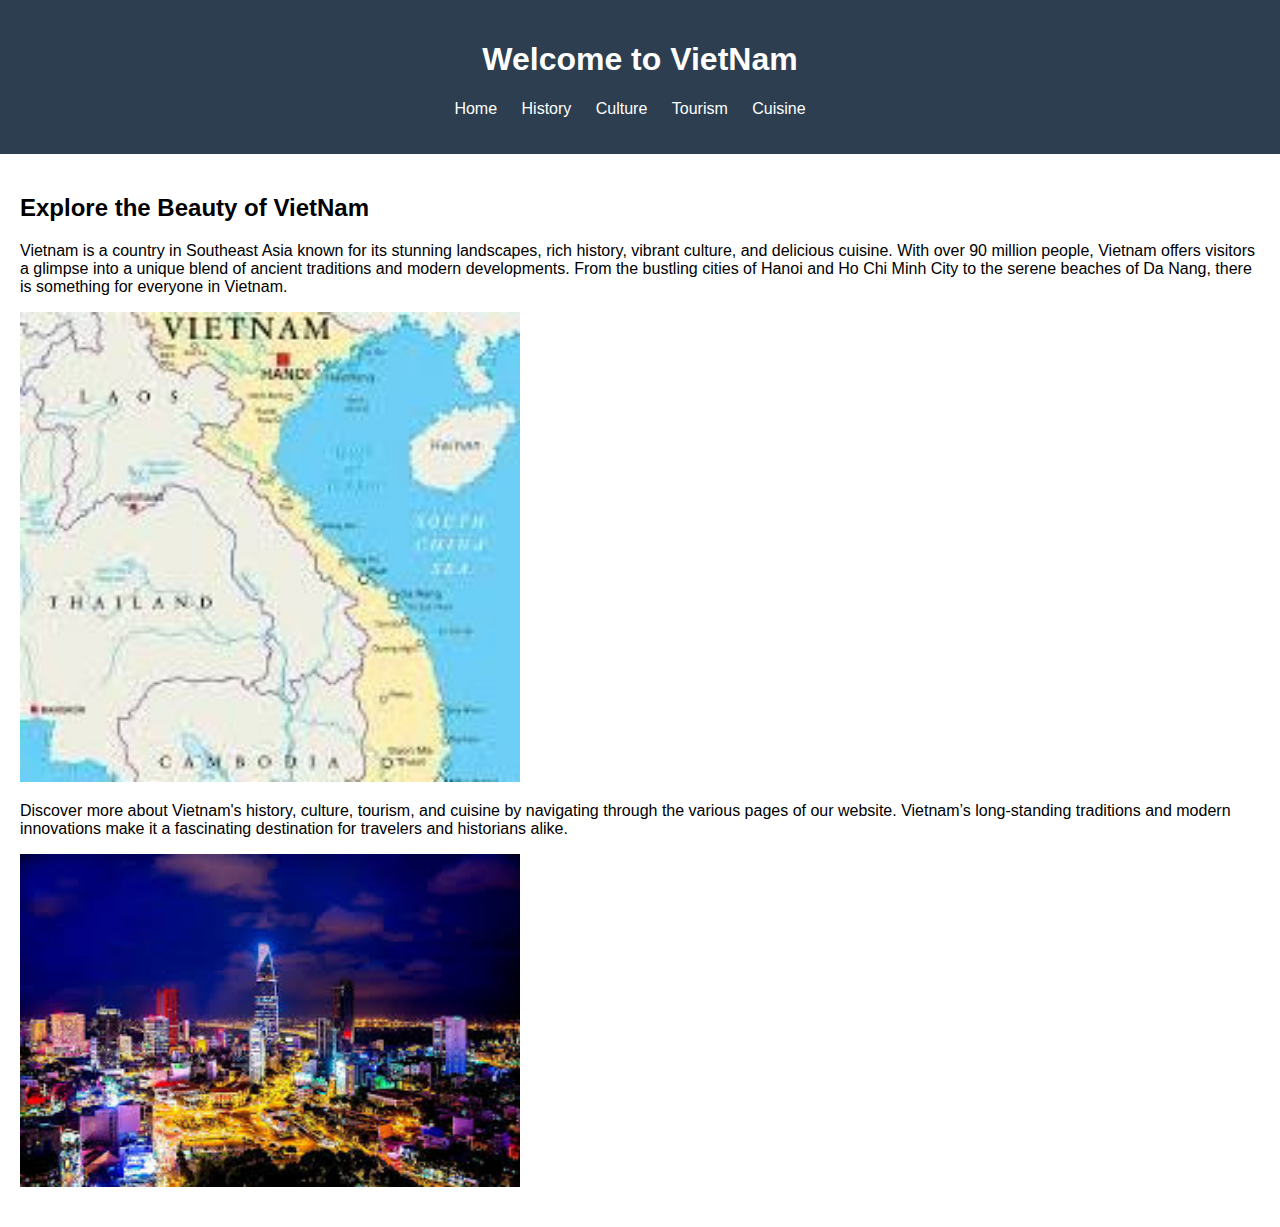
<file: index.html>
<!DOCTYPE html>
<html lang="en">
<head>
    <meta charset="UTF-8">
    <meta name="viewport" content="width=device-width, initial-scale=1.0">
    <title>Welcome to VietNam</title>
    <link rel="stylesheet" href="style.css">
</head>
<body>
    <header>
        <h1>Welcome to VietNam</h1>
        <nav>
            <ul>
                <li><a href="index.html">Home</a></li>
                <li><a href="history.html">History</a></li>
                <li><a href="culture.html">Culture</a></li>
                <li><a href="tourism.html">Tourism</a></li>
                <li><a href="cuisine.html">Cuisine</a></li>
            </ul>
        </nav>
    </header>

    <section>
        <h2>Explore the Beauty of VietNam</h2>
        <p>Vietnam is a country in Southeast Asia known for its stunning landscapes, rich history, vibrant culture, and delicious cuisine. With over 90 million people, Vietnam offers visitors a glimpse into a unique blend of ancient traditions and modern developments. From the bustling cities of Hanoi and Ho Chi Minh City to the serene beaches of Da Nang, there is something for everyone in Vietnam.</p>
        <img src="picture/viet-nammap.jpg" alt="Map of Vietnam" width="500px">
        <p>Discover more about Vietnam's history, culture, tourism, and cuisine by navigating through the various pages of our website. Vietnam’s long-standing traditions and modern innovations make it a fascinating destination for travelers and historians alike.</p>
        <img src="picture/viet-namcity.jpg" alt="Vietnam City View" width="500px">
        <p>                                                             </p>

    </section>

    <!-- <footer>
        <p>&copy; 2024 Explore Vietnam</p>
    </footer> -->
</body>
</html>
</file>
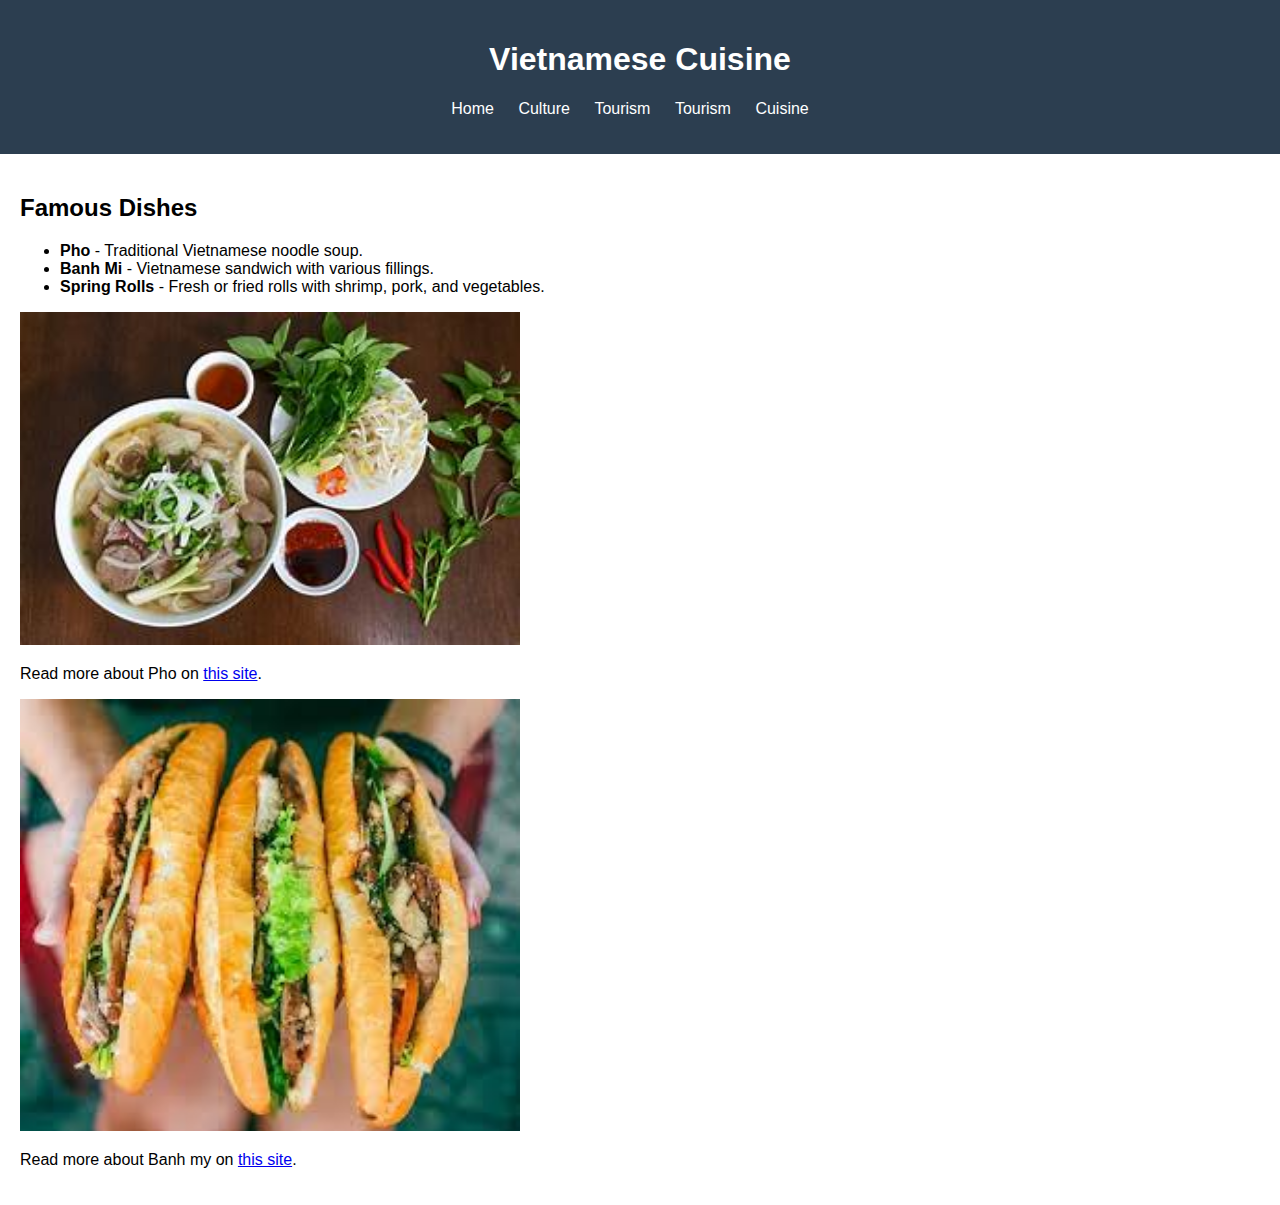
<file: cuisine.html>
<!DOCTYPE html>
<html lang="en">
<head>
    <meta charset="UTF-8">
    <meta name="viewport" content="width=device-width, initial-scale=1.0">
    <title>Vietnamese Cuisine</title>
    <link rel="stylesheet" href="style.css">
</head>
<body>
    <header>
        <h1>Vietnamese Cuisine</h1>
        <nav>
            <ul>
                <li><a href="index.html">Home</a></li>
                <li><a href="culture.html">Culture</a></li>
                <li><a href="history.html">Tourism</a></li>
                <li><a href="tourism.html">Tourism</a></li>
                <li><a href="cuisine.html">Cuisine</a></li>

            </ul>
        </nav>
    </header>

    <section>
        <h2>Famous Dishes</h2>
        <ul>
            <li><strong>Pho</strong> - Traditional Vietnamese noodle soup.</li>
            <li><strong>Banh Mi</strong> - Vietnamese sandwich with various fillings.</li>
            <li><strong>Spring Rolls</strong> - Fresh or fried rolls with shrimp, pork, and vegetables.</li>
        </ul>
        <img src="picture/pho.jpg" alt="Pho" width="500px">
        <p>Read more about Pho on <a href="https://vietnam.travel/things-to-do/history-pho">this site</a>.</p>
        <img src="picture/banhmy.jpg" alt="Pho" width="500px">
        <p>Read more about Banh my on <a href="https://www.hanoijourney.com/banh-mi-vietnamese-iconic-street-food-2/">this site</a>.</p>
       
    </section>
    <!-- <footer>
        <p>&copy; 2024 Vietnam Information Website</p>
    </footer> -->
</body>
</html>
</file>
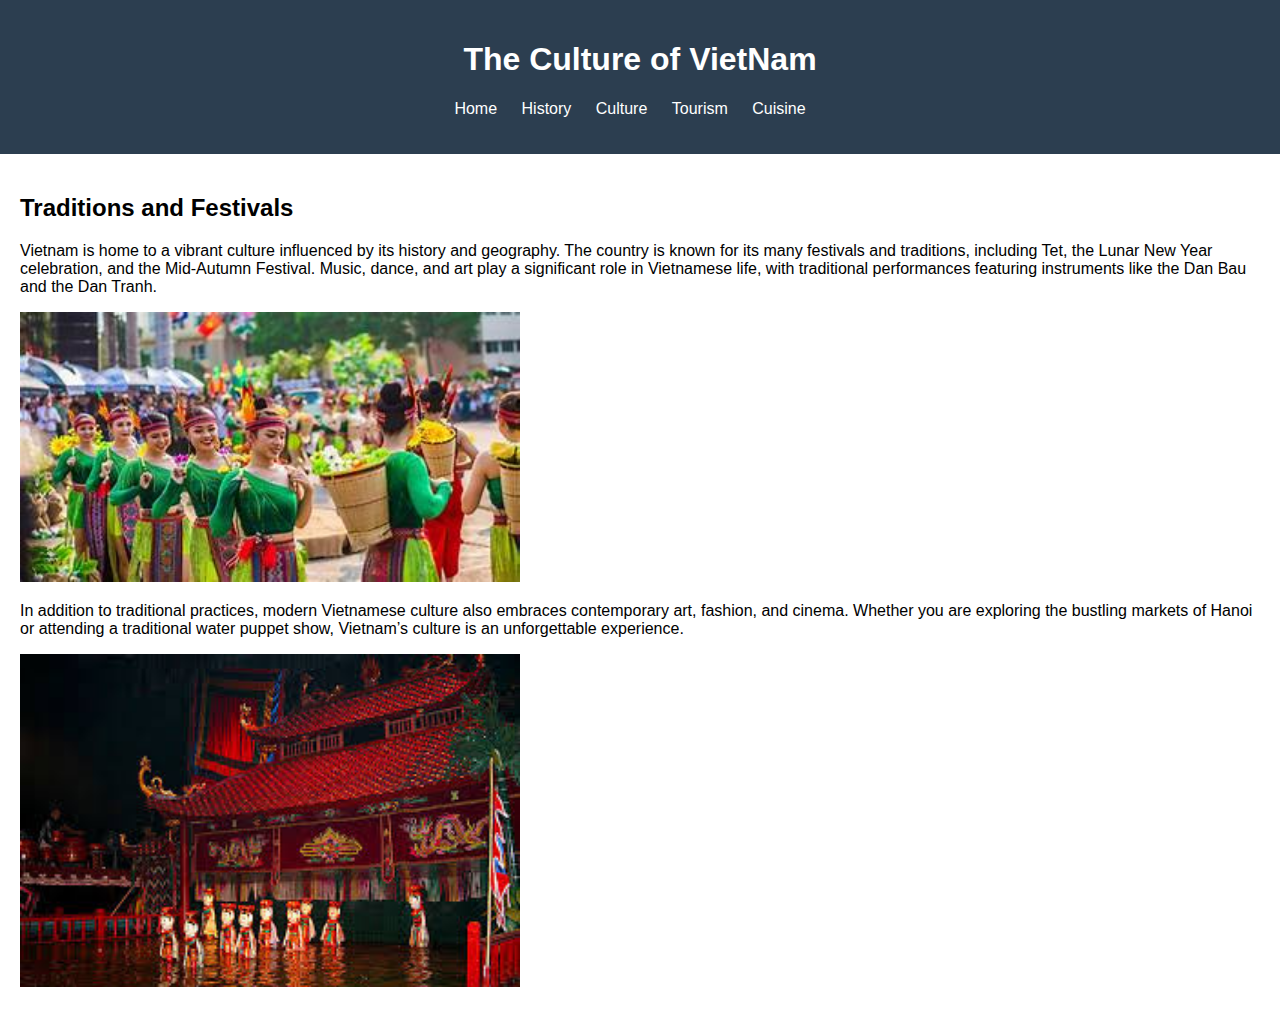
<file: culture.html>
<!DOCTYPE html>
<html lang="en">
<head>
    <meta charset="UTF-8">
    <meta name="viewport" content="width=device-width, initial-scale=1.0">
    <title>Vietnamese Culture</title>
    <link rel="stylesheet" href="style.css">
</head>
<body>
    <header>
        <h1>The Culture of VietNam</h1>
        <nav>
            <ul>
                <li><a href="index.html">Home</a></li>
                <li><a href="history.html">History</a></li>
                <li><a href="culture.html">Culture</a></li>
                <li><a href="tourism.html">Tourism</a></li>
                <li><a href="cuisine.html">Cuisine</a></li>
            </ul>
        </nav>
    </header>

    <section>
        <h2>Traditions and Festivals</h2>
        <p>Vietnam is home to a vibrant culture influenced by its history and geography. The country is known for its many festivals and traditions, including Tet, the Lunar New Year celebration, and the Mid-Autumn Festival. Music, dance, and art play a significant role in Vietnamese life, with traditional performances featuring instruments like the Dan Bau and the Dan Tranh.</p>
        <img src="picture/vietnam-festival.jpg" alt="Vietnamese Festival" width="500px">
        <p>In addition to traditional practices, modern Vietnamese culture also embraces contemporary art, fashion, and cinema. Whether you are exploring the bustling markets of Hanoi or attending a traditional water puppet show, Vietnam’s culture is an unforgettable experience.</p>
        <img src="picture\water-puppet.jpg" alt="Vietnamese Water Puppet" width="500px">
    </section>

    <!-- <footer>
        <p>&copy; 2024 Explore Vietnam</p>
    </footer> -->
</body>
</html>
</file>
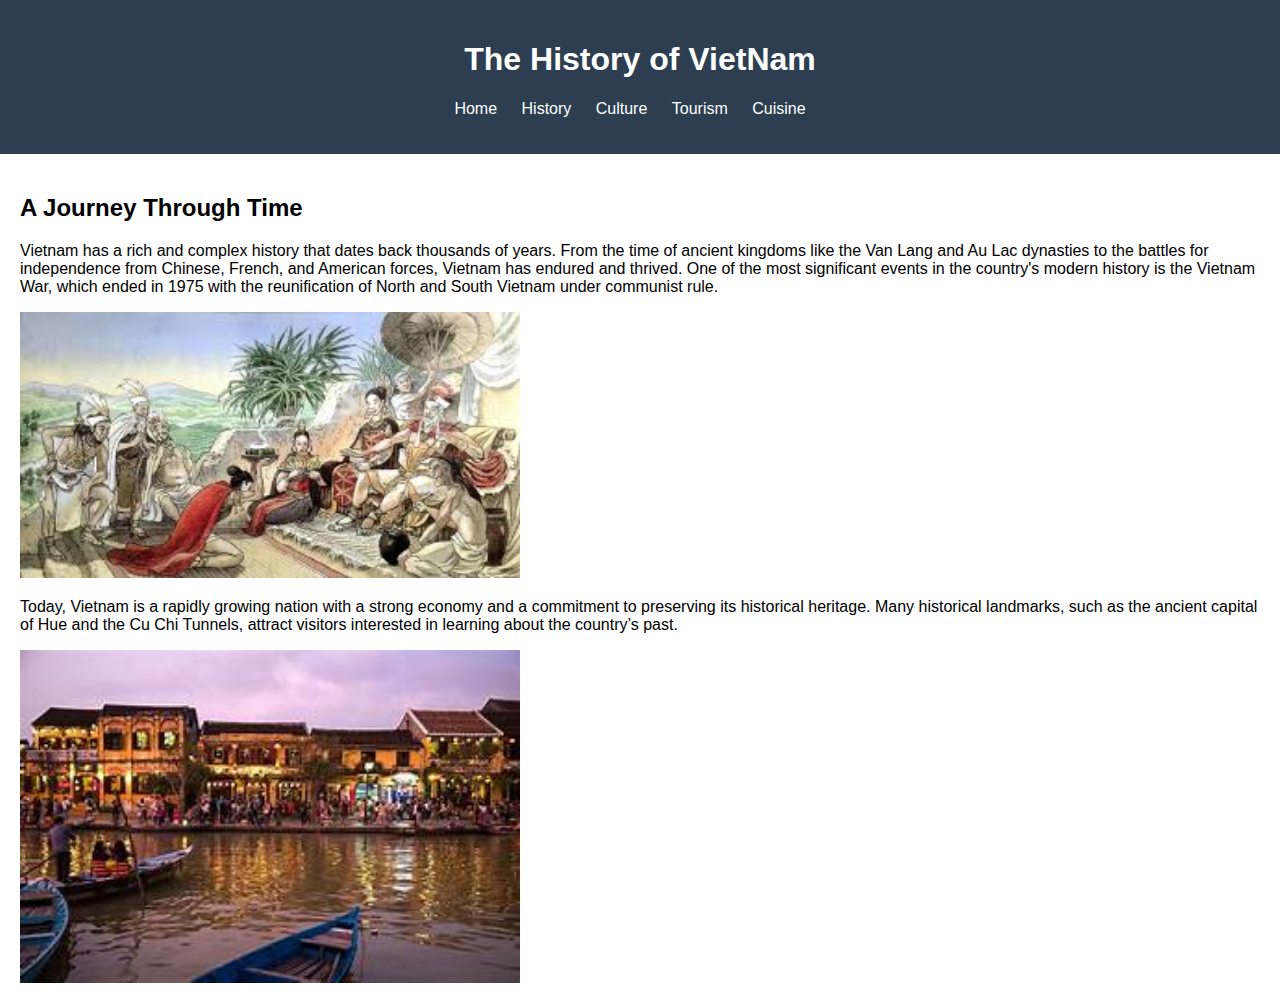
<file: history.html>
<!DOCTYPE html>
<html lang="en">
<head>
    <meta charset="UTF-8">
    <meta name="viewport" content="width=device-width, initial-scale=1.0">
    <title>History of VietNam</title>
    <link rel="stylesheet" href="style.css">
</head>
<body>
    <header>
        <h1>The History of VietNam</h1>
        <nav>
            <ul>
                <li><a href="index.html">Home</a></li>
                <li><a href="history.html">History</a></li>
                <li><a href="culture.html">Culture</a></li>
                <li><a href="tourism.html">Tourism</a></li>
                <li><a href="cuisine.html">Cuisine</a></li>
            </ul>
        </nav>
    </header>

    <section>
        <h2>A Journey Through Time</h2>
        <p>Vietnam has a rich and complex history that dates back thousands of years. From the time of ancient kingdoms like the Van Lang and Au Lac dynasties to the battles for independence from Chinese, French, and American forces, Vietnam has endured and thrived. One of the most significant events in the country's modern history is the Vietnam War, which ended in 1975 with the reunification of North and South Vietnam under communist rule.</p>
        <img src="picture\viet-namhistory.jpg" alt="Historical Vietnam" width="500px">
        <p>Today, Vietnam is a rapidly growing nation with a strong economy and a commitment to preserving its historical heritage. Many historical landmarks, such as the ancient capital of Hue and the Cu Chi Tunnels, attract visitors interested in learning about the country’s past.</p>
        <img src="picture/hoian.jpg" alt="Hue Ancient City" width="500px">
    </section>

    <!-- <footer>
        <p>&copy; 2024 Explore Vietnam</p>
    </footer> -->
</body>
</html>
</file>
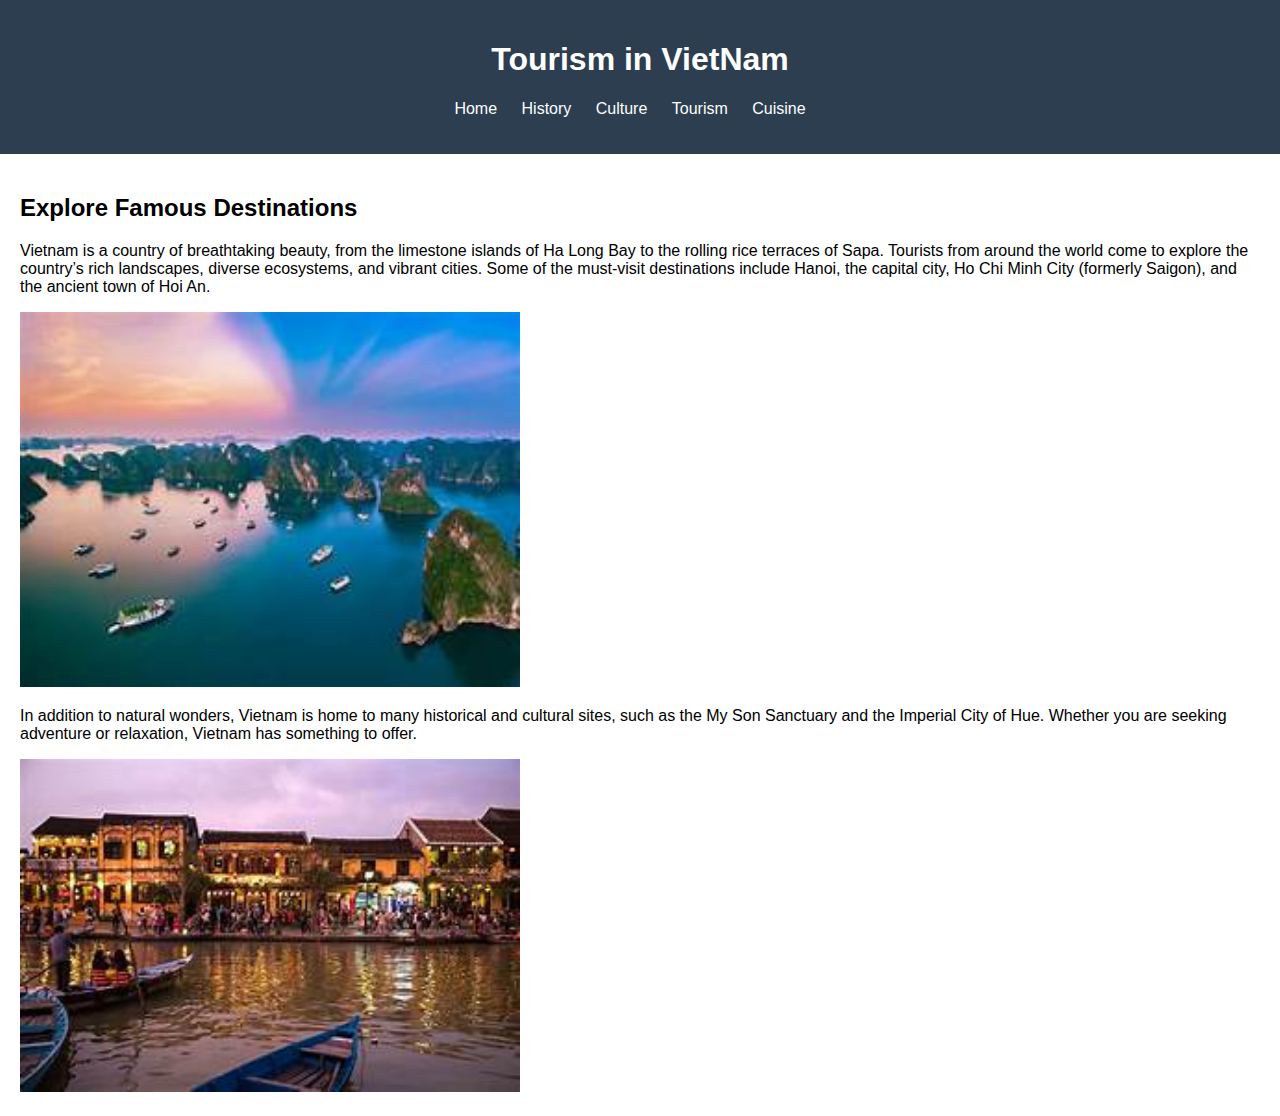
<file: tourism.html>
<!DOCTYPE html>
<html lang="en">
<head>
    <meta charset="UTF-8">
    <meta name="viewport" content="width=device-width, initial-scale=1.0">
    <title>Tourism in Vietnam</title>
    <link rel="stylesheet" href="style.css">
</head>
<body>
    <header>
        <h1>Tourism in VietNam</h1>
        <nav>
            <ul>
                <li><a href="index.html">Home</a></li>
                <li><a href="history.html">History</a></li>
                <li><a href="culture.html">Culture</a></li>
                <li><a href="tourism.html">Tourism</a></li>
                <li><a href="cuisine.html">Cuisine</a></li>
            </ul>
        </nav>
    </header>

    <section>
        <h2>Explore Famous Destinations</h2>
        <p>Vietnam is a country of breathtaking beauty, from the limestone islands of Ha Long Bay to the rolling rice terraces of Sapa. Tourists from around the world come to explore the country’s rich landscapes, diverse ecosystems, and vibrant cities. Some of the must-visit destinations include Hanoi, the capital city, Ho Chi Minh City (formerly Saigon), and the ancient town of Hoi An.</p>
        <img src="picture/halong-bay.jpg" alt="Ha Long Bay" width="500px">
        <p>In addition to natural wonders, Vietnam is home to many historical and cultural sites, such as the My Son Sanctuary and the Imperial City of Hue. Whether you are seeking adventure or relaxation, Vietnam has something to offer.</p>
        <img src="picture/hoian.jpg" alt="Hoi An" width="500px">
    </section>

    <!-- <footer>
        <p>&copy; 2024 Explore Vietnam</p>
    </footer> -->
</body>
</html>
</file>
<file: style.css>
body {
    font-family: Arial, sans-serif;
    margin: 0;
    padding: 0;
}

header {
    background-color: #2c3e50;
    color: white;
    padding: 20px;
    text-align: center;
}

nav ul {
    list-style-type: none;
    padding: 0;
}

nav ul li {
    display: inline;
    margin-right: 20px;
}

nav ul li a {
    color: white;
    text-decoration: none;
}

section {
    padding: 20px;
}

footer {
    background-color: #2c3e50;
    color: white;
    text-align: center;
    padding: 10px;
    position: fixed;
    bottom: 0;
    width: 100%;
}
</file>
